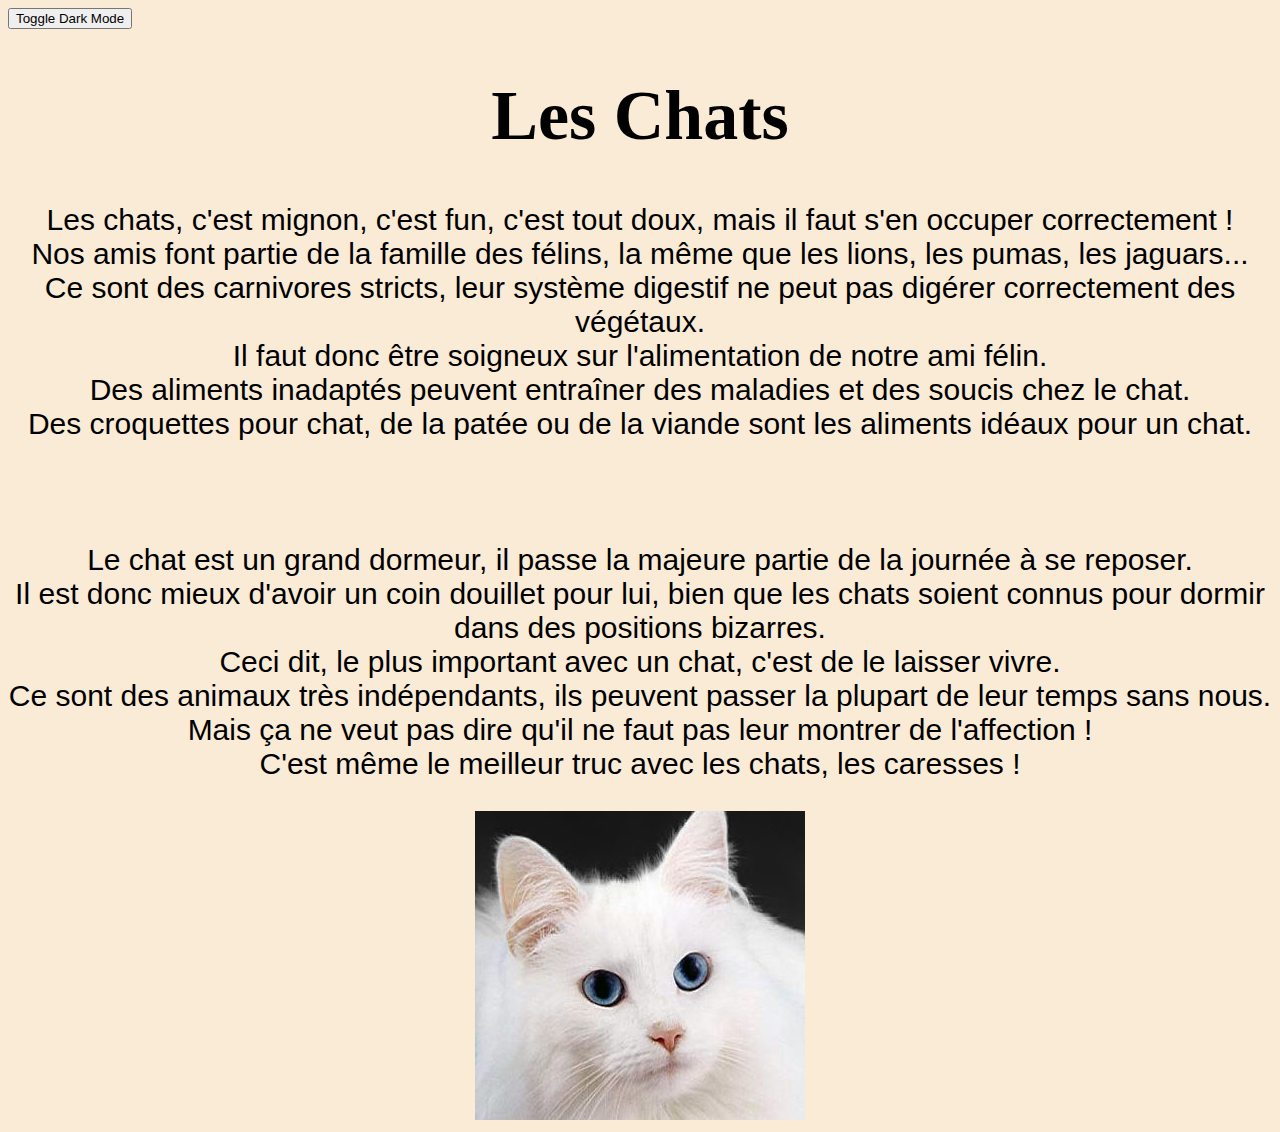
<file: RenduExo2/index.html>
<!DOCTYPE html>
<html lang="en">
<head>
    <meta charset="UTF-8">
    <meta name="viewport" content="width=device-width, initial-scale=1.0">
    <title>Les Chats</title>
    <link rel="stylesheet" href="style.css">
</head>
<body class="back">
    <header>
        <button id="DarkMode"> Toggle Dark Mode</button>
    </header>
    <div class="Chat">
        <h1 class="title">
            Les Chats
        </h1>
        <p class="para">
            Les chats, c'est mignon, c'est fun, c'est tout doux, mais il faut s'en occuper correctement ! <br/>
            Nos amis font partie de la famille des félins, la même que les lions, les pumas, les jaguars... <br> 
            Ce sont des carnivores stricts, leur système digestif ne peut pas digérer correctement
            des végétaux. <br>
            Il faut donc être soigneux sur l'alimentation de notre ami félin. <br>
            Des aliments inadaptés peuvent entraîner des maladies et des soucis chez le chat. <br>
            Des croquettes pour chat, de la patée ou de la viande sont les aliments idéaux pour un chat. <br>
            <br>
            <br>
            <br>
            Le chat est un grand dormeur, il passe la majeure partie de la journée à se reposer. <br>
            Il est donc mieux d'avoir un coin douillet pour lui, bien que les chats soient connus pour dormir dans des positions bizarres. <br>
            Ceci dit, le plus important avec un chat, c'est de le laisser vivre. <br>
            Ce sont des animaux très indépendants, ils peuvent passer la plupart de leur temps sans nous. <br>
            Mais ça ne veut pas dire qu'il ne faut pas leur montrer de l'affection ! <br>
            C'est même le meilleur truc avec les chats, les caresses !
        </p>
        <img id="CatImg" src="Cat.jpg" alt="un chat">
    </div>
    <script src="main.js"></script>
</body>
</html>
</file>
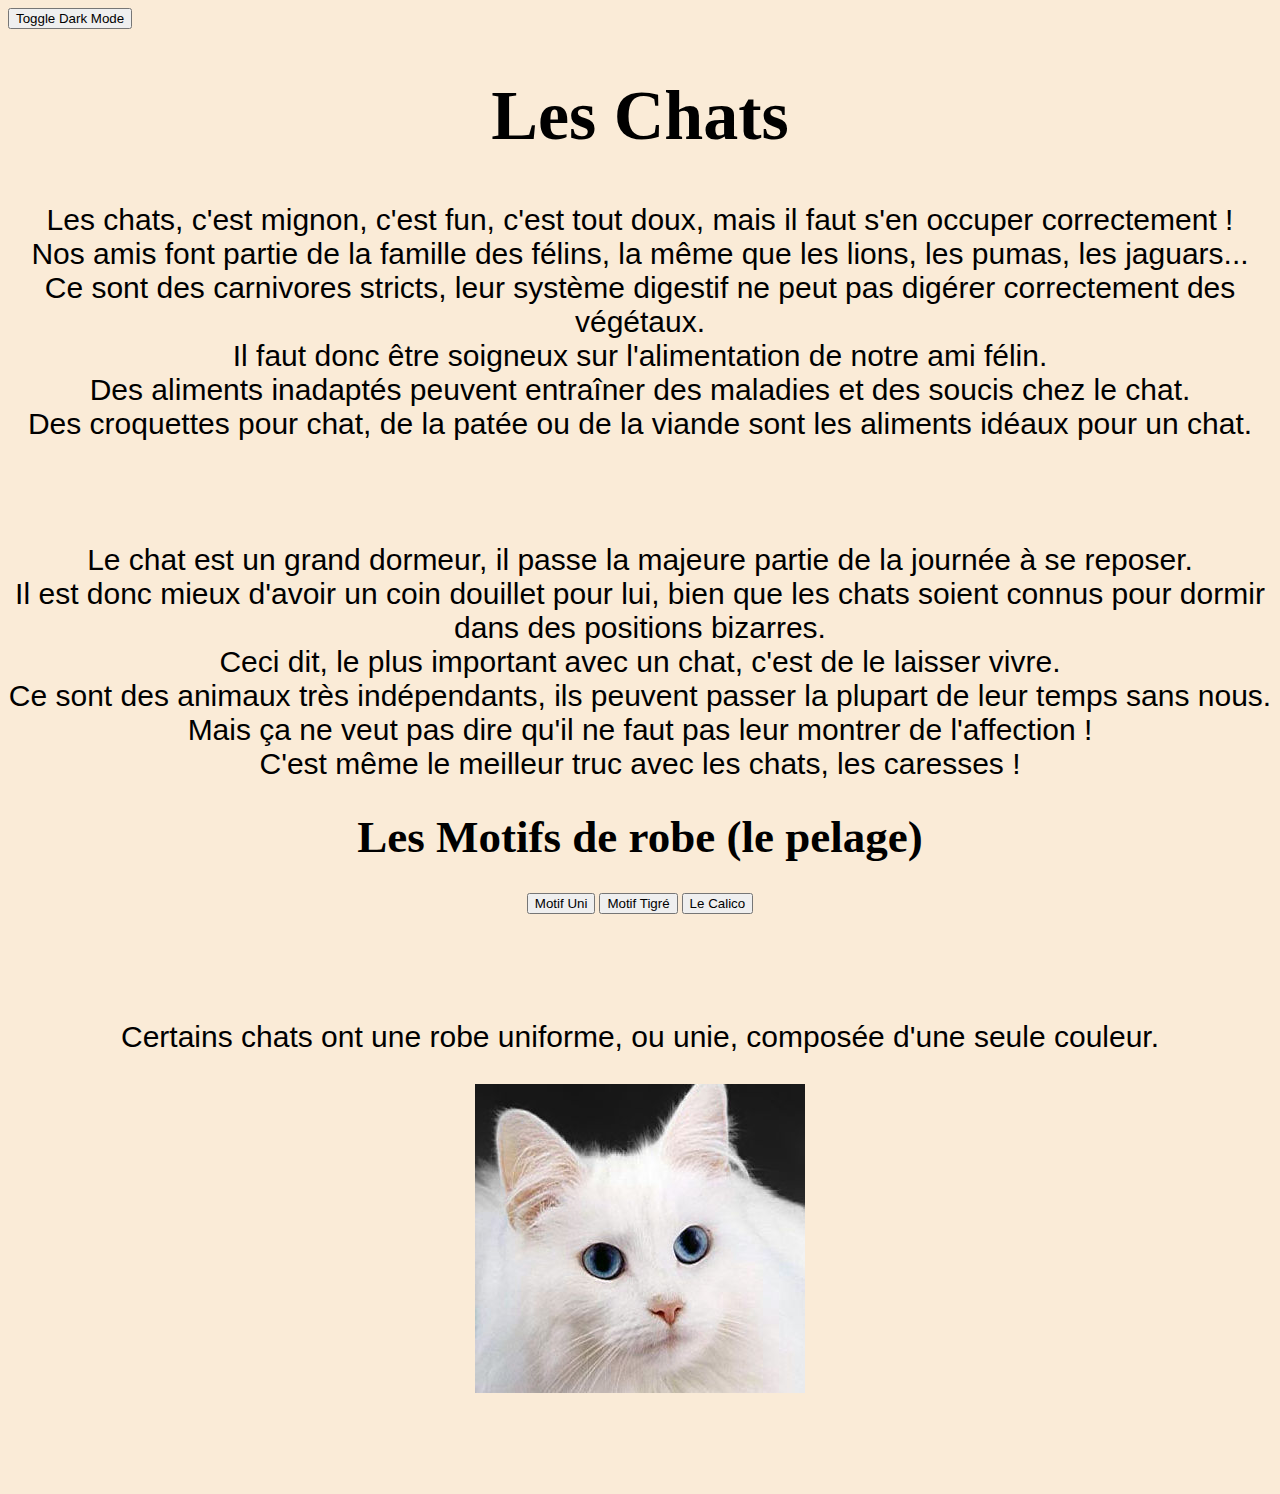
<file: RenduExos2et3/index.html>
<!DOCTYPE html>
<html lang="en">
  <head>
    <meta charset="UTF-8" />
    <meta name="viewport" content="width=device-width, initial-scale=1.0" />
    <title>Les Chats</title>
    <link rel="stylesheet" href="style.css" />
  </head>
  <body class="back">
    <header>
      <button id="DarkMode">Toggle Dark Mode</button>
    </header>
    <div class="Chat">
      <h1 class="title">Les Chats</h1>
      <p class="para">
        Les chats, c'est mignon, c'est fun, c'est tout doux, mais il faut s'en
        occuper correctement ! <br />
        Nos amis font partie de la famille des félins, la même que les lions,
        les pumas, les jaguars... <br />
        Ce sont des carnivores stricts, leur système digestif ne peut pas
        digérer correctement des végétaux. <br />
        Il faut donc être soigneux sur l'alimentation de notre ami félin. <br />
        Des aliments inadaptés peuvent entraîner des maladies et des soucis chez
        le chat. <br />
        Des croquettes pour chat, de la patée ou de la viande sont les aliments
        idéaux pour un chat. <br />
        <br />
        <br />
        <br />
        Le chat est un grand dormeur, il passe la majeure partie de la journée à
        se reposer. <br />
        Il est donc mieux d'avoir un coin douillet pour lui, bien que les chats
        soient connus pour dormir dans des positions bizarres. <br />
        Ceci dit, le plus important avec un chat, c'est de le laisser vivre.
        <br />
        Ce sont des animaux très indépendants, ils peuvent passer la plupart de
        leur temps sans nous. <br />
        Mais ça ne veut pas dire qu'il ne faut pas leur montrer de l'affection !
        <br />
        C'est même le meilleur truc avec les chats, les caresses !
      </p>
      <h1 class="subTitle">Les Motifs de robe (le pelage)</h1>
      <button id="Uni">Motif Uni</button>
      <button id="Tiger">Motif Tigré</button>
      <button id="Calico">Le Calico</button>
      <div class="Tab">
        <br />
        <br />
        <p id="textTab" class="para">
          Certains chats ont une robe uniforme, ou unie, composée d'une seule
          couleur.
        </p>
        <img id="CatImg" src="Cat.jpg" alt="un chat" />
      </div>
    </div>
    <script src="main.js"></script>
  </body>
</html>
</file>
<file: RenduExo2/style.css>
.back{
    background-color: antiquewhite;
}
.Chat {
    color: black;
    text-align: center;
}

.title{
    font-size: 70px;
}

.para{
    font-size: 30px;
    font-family: Arial, Helvetica, sans-serif;
}

.dark{
    color: white;
}

.darkBack{
    background-color: black;
}
</file>
<file: RenduExos2et3/style.css>
.back{
    background-color: antiquewhite;
}
.Chat {
    color: black;
    text-align: center;
}

.title{
    font-size: 70px;
}

.subTitle{
    font-size: 45px;
}

.para{
    font-size: 30px;
    font-family: Arial, Helvetica, sans-serif;
}

.dark{
    color: white;
}

.darkBack{
    background-color: black;
}


.Tab{
    height: 500px;
    margin: 40px;
    animation-duration: 1s;
    animation-name: shrinkage;
}



@keyframes shrinkage {
    from{
        scale: 100%;
    }
    50%{
        scale : 10%;
    }

    to{
        scale: 100%;
    }
}


.TabAnim{
    height: 500px;
    margin: 40px;
    animation-duration: 1s;
    animation-name: shrinkage1;
}



@keyframes shrinkage1 {
    from{
        scale: 100%;
    }
    50%{
        scale : 10%;
    }

    to{
        scale: 100%;
    }
}
</file>
